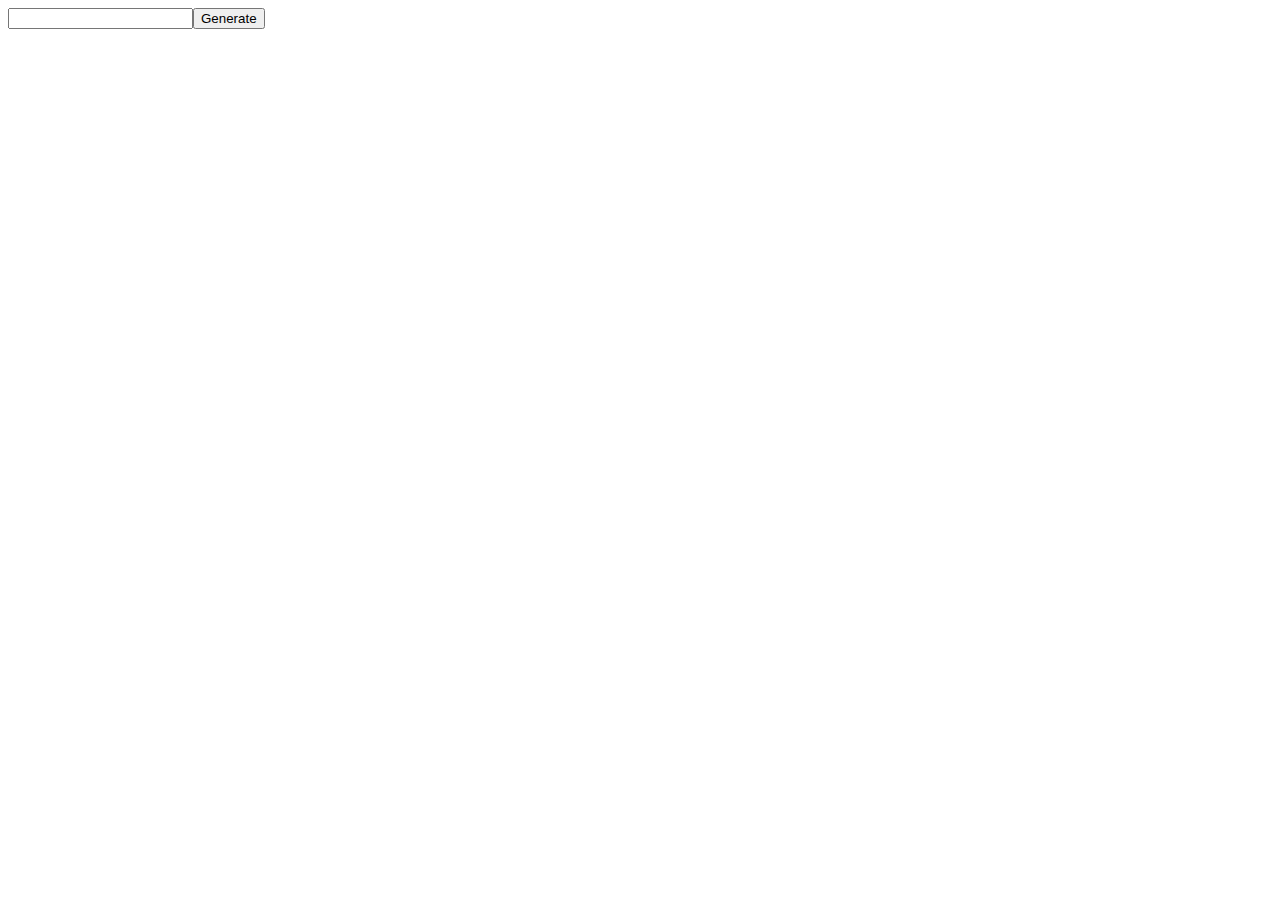
<file: scenario_tool.html>
<!doctype html>
<html lang="en">
  <head>
    <title>Scenario Authoring Tool</title>
  </head>
  <body>
    <input id="input" type="text"></input><button id="submit">Generate</button>
    <pre id="output">
    </pre>
    <script src="https://code.jquery.com/jquery-2.1.3.min.js"></script>
    <script type="text/javascript">
      $('#submit').on('click', function() {
        var raw = $('#input').val();
        var words = raw.split('] [').map(function(word) {
          return word.replace(/^\[/, '').replace(/\]$/, '');
        });
        var rawSentence = words.join(' ');
        $('#output').text(rawSentence);

        $('#output').text(JSON.stringify({
          rawSentence: rawSentence,
          cards: words,
          prompt: '',
          choices: ['',''],
          correctChoice: -1,
          outcomes: ['', '']
        }, undefined, 2));
      });
    </script>
  </body>
</html>
</file>
